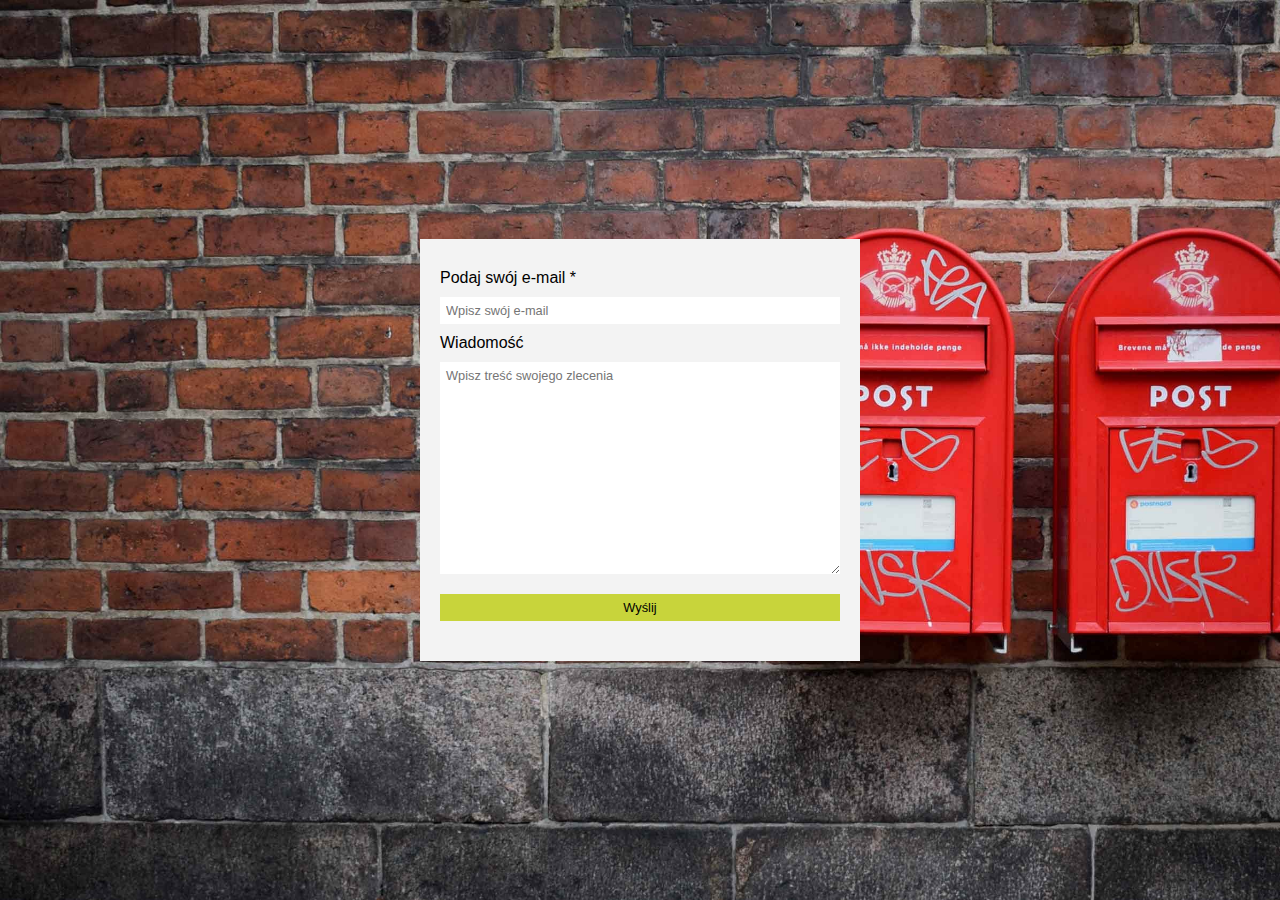
<file: apps/contact_form/index.html>
<!DOCTYPE html>
<html lang="pl">

<head>
    <meta charset="UTF-8">
    <meta name="viewport" content="width=device-width, initial-scale=1.0">
    <title>Formularz kontakowy</title>

    <!-- Import stylu do formularza -->
    <link rel="stylesheet" href="style.css" type="text/css" />


</head>

<body>
    <div class="mailer">
        <form id='mail' method='post' class="mail">

            <label for='email'>Podaj swój e-mail <span>*</span></label>
            <div id="mailvalidation" class='mailvalidation'></div>
            <input type='text' name='email' id='email' placeholder='Wpisz swój e-mail' />

            <label for=' message'>Wiadomość</label>
            <textarea placeholder="Wpisz treść swojego zlecenia" id="message" name='message' class="message"></textarea>

            <input id='submit' name='Submit' value='Wyślij' class="submit" />
            <input type="text" name="hidden" class="hidden" value="">

        </form>
    </div>
    <script src="./script.js"></script>
</body>

</html>
</file>
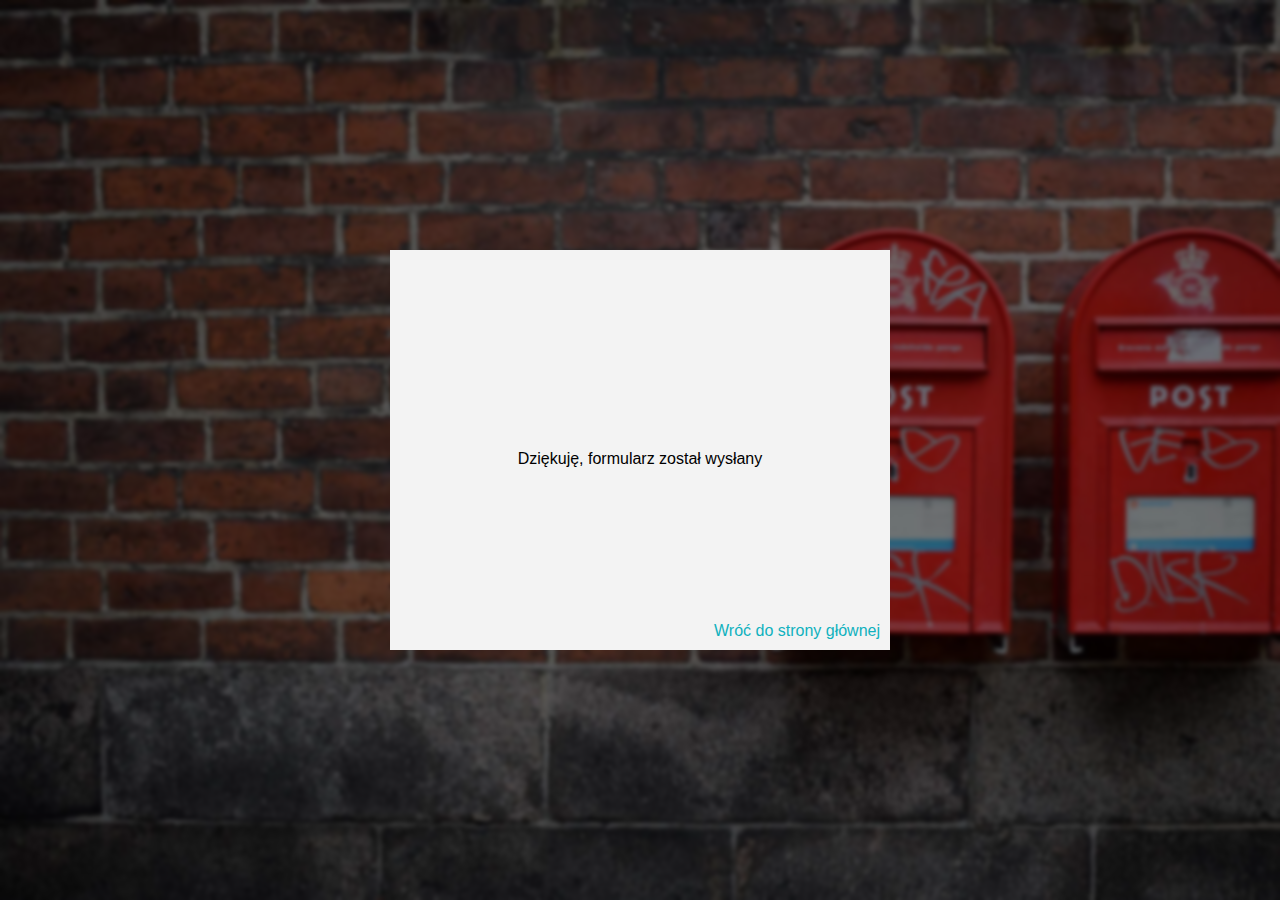
<file: apps/contact_form/confirm.html>
<!DOCTYPE html>
<html lang="pl">

<head>
    <meta charset="UTF-8">
    <meta name="viewport" content="width=device-width, initial-scale=1.0">
    <title>Formularz wysłany</title>

    <!-- Import stylu do formularza -->
    <link rel="stylesheet" href="style.css" type="text/css" />

</head>

<body class="bakgroundformessage">
    <div class="boxformessage">
        <div class="messageafterformsend">
            <p>Dziękuję, formularz został wysłany</p>
            <a href="index.html">Wróć do strony głównej</a>
        </div>
    </div>
</body>

</html>
</file>
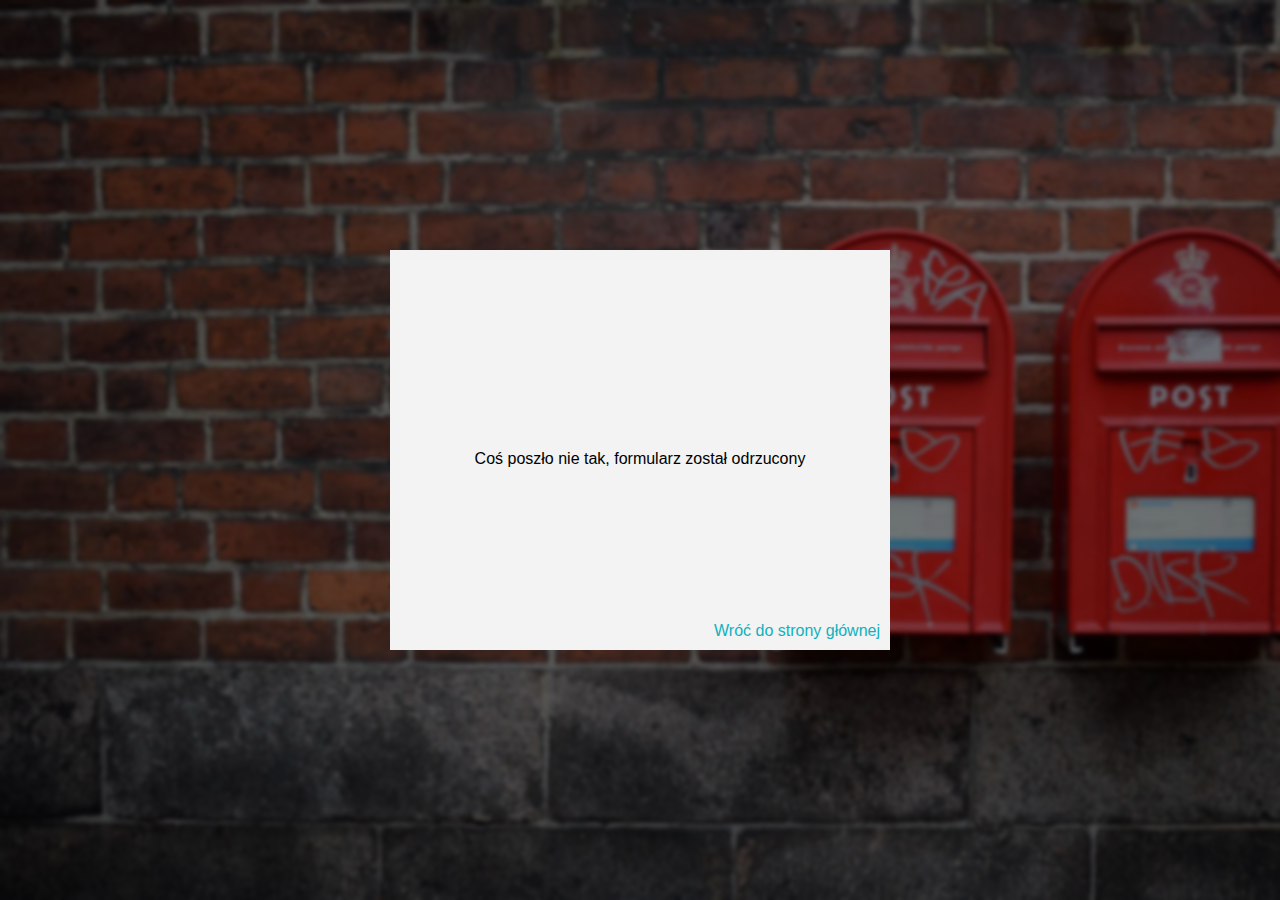
<file: apps/contact_form/reject.html>
<!DOCTYPE html>
<html lang="pl">

<head>
    <meta charset="UTF-8">
    <meta name="viewport" content="width=device-width, initial-scale=1.0">
    <title>Formularz odrzucony</title>

    <!-- Import stylu do formularza -->
    <link rel="stylesheet" href="style.css" type="text/css" />

</head>

<body class="bakgroundformessage">
    <div class="boxformessage">
        <div class="messageafterformsend">
            <p>Coś poszło nie tak, formularz został odrzucony</p>
            <a href="index.html">Wróć do strony głównej</a>
        </div>
    </div>
</body>

</html>
</file>
<file: apps/contact_form/style.css>
* {
    margin: 0;
    padding: 0;
    box-sizing: 0;
}

@import url('https://fonts.googleapis.com/css2?family=Montserrat:wght@300&display=swap');

body {
    font-family: 'Montserrat', sans-serif;
    font-weight: 300;
    background-image: url("background.jpg");
    background-size: 120%;
    display: flex;
    justify-content: center;
    width: 100%;
    height: 100vh;
}

label {
    padding: 10px 0 10px 0;
}

input {
    padding: 6px;
    font-size: 0.8em;
    outline: none;
    border: none;
}

.message {
    font-family: 'Montserrat', sans-serif;
    font-size: 0.8em;
    padding: 6px 6px;
    height: 200px;
    outline: none;
    border: none;
}

.mailer {
    display: flex;
    justify-content: center;
    align-self: center;
}

.mail {
    width: 400px;
    padding: 20px 20px;
    display: flex;
    flex-direction: column;
    justify-content: flex-start;
    flex-wrap: wrap;
    background-color: #f3f3f3;
}

.submit {
    text-align: center;
    background-color: #C8D43B;
    border: none;
    margin: 20px 0 20px 0;
}

.submit:hover {
    background-color: #E7BF13;
    cursor: pointer;
    
}

.hidden {
    display: none;
}

.boxformessage {
    width: 100vw;
    height: 100vh;
    display: flex;
    justify-content: center;
    background-color:rgba(0, 0, 0, 0.5);
}

.messageafterformsend {
    width: 500px;
    height: 400px;
    background-color: #f3f3f3;
    display: flex;
    flex-direction: column;
    align-self: center;
    z-index: 9999;
    justify-content: space-between;
}

.messageafterformsend p {
    padding-top: 200px;
    align-self: center;
}

.messageafterformsend a {
    padding: 0 10px 10px 0;
    text-decoration: none;
    align-self: flex-end;
    color: #0FB1BE;
}

.bakgroundformessage {
    backdrop-filter: blur(2px);
    width: 100%;
    height: 100vh;
}

.mailvalidationoff {
    display: none;
    color: #D04127;
}

.mailvalidationon {
    display: inline;
    height: 20px;
    font-size: 12px;
}

.submitafter {
    user-select: none;
}
</file>
